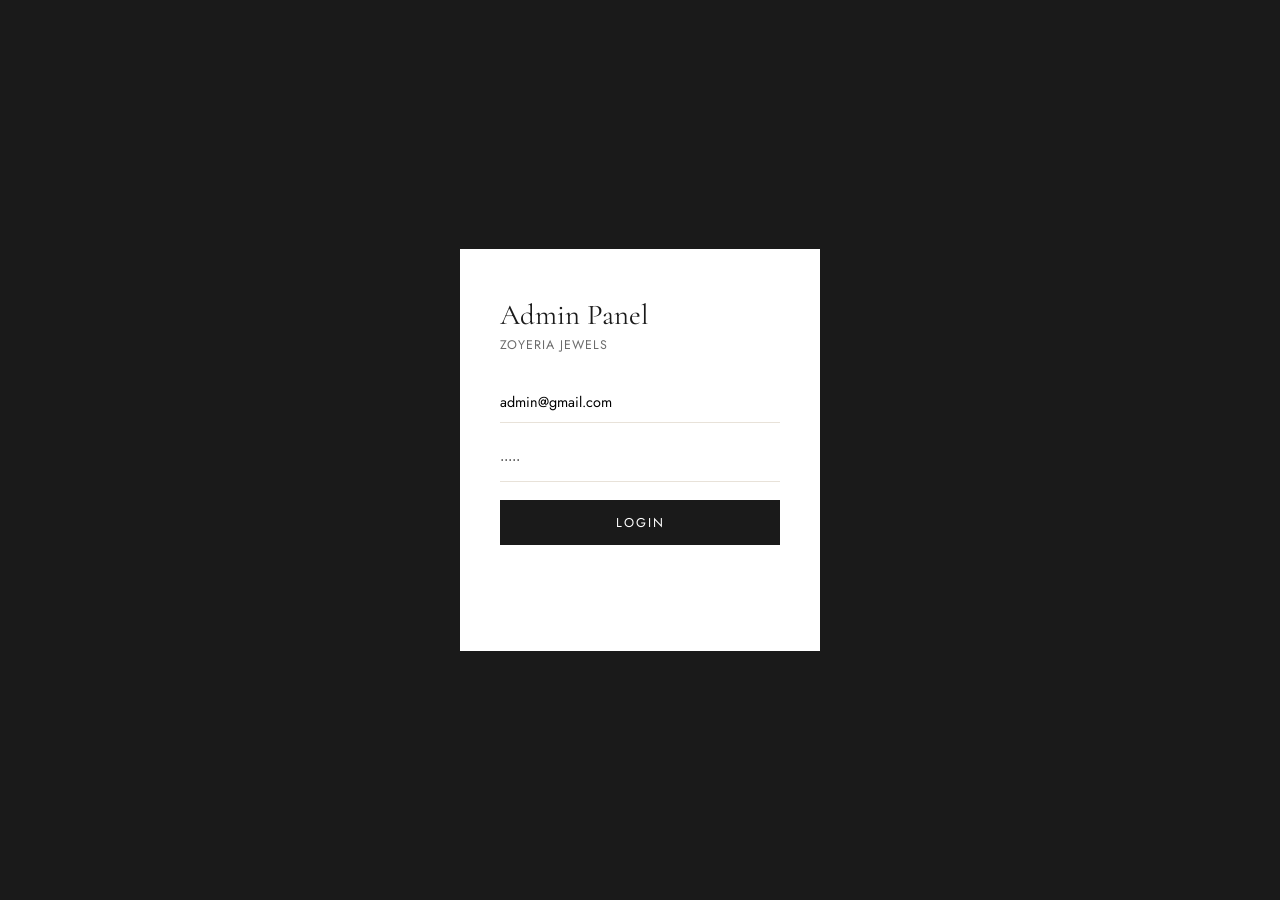
<file: admin.html>
<!DOCTYPE html>
<html lang="en">
<head>
  <meta charset="UTF-8"/>
  <meta name="viewport" content="width=device-width, initial-scale=1.0"/>
  <title>Admin — Zoyeria Jewels</title>
  <link href="https://fonts.googleapis.com/css2?family=Jost:wght@300;400;500&family=Cormorant+Garamond:wght@400;500&display=swap" rel="stylesheet"/>
  <style>
    *,*::before,*::after{margin:0;padding:0;box-sizing:border-box}
    :root{--dark:#1a1a1a;--gold:#b8972e;--cream:#faf8f5;--mid:#6b6b6b;--border:#e8e2d9;--red:#c0392b;--green:#1a7a3a}
    body{font-family:'Jost',sans-serif;background:#f4f4f4;color:var(--dark)}

    /* Login Screen */
    #loginScreen{display:flex;align-items:center;justify-content:center;min-height:100vh;background:var(--dark)}
    .login-box{background:#fff;padding:48px 40px;width:360px;animation:fadeUp .3s ease}
    .login-box h2{font-family:'Cormorant Garamond',serif;font-size:1.8rem;font-weight:400;margin-bottom:4px}
    .login-box p{font-size:.78rem;color:var(--mid);letter-spacing:1px;margin-bottom:28px}
    .login-box input{display:block;width:100%;border:none;border-bottom:1px solid var(--border);padding:10px 0;font-family:'Jost',sans-serif;font-size:.9rem;margin-bottom:18px;outline:none;background:transparent}
    .login-box input:focus{border-bottom-color:var(--dark)}
    .btn-login{width:100%;background:var(--dark);color:#fff;border:none;padding:13px;font-family:'Jost',sans-serif;font-size:.8rem;letter-spacing:2px;text-transform:uppercase;cursor:pointer;transition:background .2s}
    .btn-login:hover{background:#333}
    #loginErr{color:var(--red);font-size:.82rem;text-align:center;margin-top:12px;min-height:18px}

    /* Admin Layout */
    #adminApp{display:none;min-height:100vh}
    .sidebar{position:fixed;top:0;left:0;width:220px;height:100%;background:var(--dark);color:#fff;display:flex;flex-direction:column;z-index:10}
    .sidebar-logo{padding:28px 24px 20px;font-family:'Cormorant Garamond',serif;font-size:1.2rem;letter-spacing:3px;border-bottom:1px solid #333}
    .sidebar-logo span{display:block;font-family:'Jost',sans-serif;font-size:.68rem;letter-spacing:2px;color:#aaa;margin-top:3px}
    .sidebar nav{flex:1;padding:16px 0}
    .sidebar nav a{display:flex;align-items:center;gap:10px;padding:12px 24px;color:#ccc;text-decoration:none;font-size:.82rem;letter-spacing:1.5px;text-transform:uppercase;transition:background .15s,color .15s;cursor:pointer}
    .sidebar nav a:hover,.sidebar nav a.active{background:#2a2a2a;color:#fff}
    .sidebar nav a svg{flex-shrink:0;opacity:.7}
    .sidebar-foot{padding:20px 24px;border-top:1px solid #333}
    .sidebar-foot button{background:none;border:1px solid #555;color:#aaa;padding:8px 16px;font-size:.75rem;letter-spacing:1.5px;text-transform:uppercase;cursor:pointer;width:100%;transition:border-color .2s,color .2s}
    .sidebar-foot button:hover{border-color:#fff;color:#fff}

    .main{margin-left:220px;padding:36px 36px;min-height:100vh}
    .page{display:none}
    .page.active{display:block}

    .page-title{font-family:'Cormorant Garamond',serif;font-size:2rem;font-weight:400;margin-bottom:6px}
    .page-sub{font-size:.8rem;color:var(--mid);letter-spacing:1px;margin-bottom:28px}

    /* Stats */
    .stats{display:grid;grid-template-columns:repeat(auto-fill,minmax(170px,1fr));gap:20px;margin-bottom:36px}
    .stat-card{background:#fff;padding:24px 20px;border-left:3px solid var(--gold)}
    .stat-card h4{font-size:.72rem;letter-spacing:2px;text-transform:uppercase;color:var(--mid);margin-bottom:8px}
    .stat-card p{font-family:'Cormorant Garamond',serif;font-size:2.2rem;font-weight:500}

    /* Table */
    .table-wrap{background:#fff;overflow-x:auto}
    table{width:100%;border-collapse:collapse;font-size:.85rem}
    thead tr{background:var(--dark);color:#fff}
    th{padding:12px 16px;text-align:left;font-size:.72rem;letter-spacing:1.5px;text-transform:uppercase;font-weight:400}
    td{padding:12px 16px;border-bottom:1px solid var(--border);vertical-align:middle}
    tr:hover td{background:#faf8f5}
    td img{width:44px;height:52px;object-fit:cover;background:#f0ebe3}
    .badge{display:inline-block;padding:3px 10px;font-size:.68rem;letter-spacing:1px;text-transform:uppercase;border-radius:2px}
    .badge.active{background:#d4edda;color:var(--green)}
    .badge.inactive{background:#f8d7da;color:var(--red)}
    .badge.pending{background:#fff3cd;color:#856404}

    /* Buttons */
    .btn-sm{padding:6px 14px;font-size:.72rem;letter-spacing:1.5px;text-transform:uppercase;border:none;cursor:pointer;transition:opacity .2s;font-family:'Jost',sans-serif}
    .btn-sm:hover{opacity:.8}
    .btn-edit{background:var(--dark);color:#fff}
    .btn-del{background:var(--red);color:#fff}
    .btn-toggle{background:#555;color:#fff}

    /* Add/Edit Form */
    .form-card{background:#fff;padding:32px;max-width:680px;margin-bottom:32px}
    .form-card h3{font-family:'Cormorant Garamond',serif;font-size:1.4rem;font-weight:400;margin-bottom:20px;padding-bottom:12px;border-bottom:1px solid var(--border)}
    .form-grid{display:grid;grid-template-columns:1fr 1fr;gap:16px}
    .form-group{display:flex;flex-direction:column;gap:6px}
    .form-group.full{grid-column:1/-1}
    .form-group label{font-size:.72rem;letter-spacing:1.5px;text-transform:uppercase;color:var(--mid)}
    .form-group input,.form-group select,.form-group textarea{border:1px solid var(--border);padding:9px 12px;font-family:'Jost',sans-serif;font-size:.88rem;color:var(--dark);outline:none;transition:border-color .2s;background:#fff}
    .form-group input:focus,.form-group select:focus,.form-group textarea:focus{border-color:var(--dark)}
    .form-group textarea{resize:vertical;min-height:80px}
    .img-preview{width:90px;height:108px;object-fit:cover;display:none;margin-top:8px;border:1px solid var(--border)}
    .form-actions{display:flex;gap:12px;margin-top:20px;grid-column:1/-1}
    .btn-primary{background:var(--dark);color:#fff;border:none;padding:12px 28px;font-family:'Jost',sans-serif;font-size:.78rem;letter-spacing:2px;text-transform:uppercase;cursor:pointer;transition:background .2s}
    .btn-primary:hover{background:#333}
    .btn-secondary{background:transparent;color:var(--dark);border:1px solid var(--border);padding:12px 20px;font-family:'Jost',sans-serif;font-size:.78rem;letter-spacing:2px;text-transform:uppercase;cursor:pointer;transition:border-color .2s}
    .btn-secondary:hover{border-color:var(--dark)}
    .msg{padding:10px 16px;font-size:.82rem;margin-bottom:16px;display:none}
    .msg.success{background:#d4edda;color:var(--green)}
    .msg.error{background:#f8d7da;color:var(--red)}

    @keyframes fadeUp{from{opacity:0;transform:translateY(16px)}to{opacity:1;transform:translateY(0)}}
    @media(max-width:768px){.sidebar{width:100%;height:auto;position:relative}.main{margin-left:0;padding:20px}.form-grid{grid-template-columns:1fr}}
  </style>
</head>
<body>

<!-- LOGIN SCREEN -->
<div id="loginScreen">
  <div class="login-box">
    <h2>Admin Panel</h2>
    <p>ZOYERIA JEWELS</p>
    <input type="email" id="aEmail" placeholder="admin@gmail.com" value="admin@gmail.com"/>
    <input type="password" id="aPass" placeholder="Password" value="admin"/>
    <button class="btn-login" onclick="adminLogin()">Login</button>
    <p id="loginErr"></p>
  </div>
</div>

<!-- ADMIN APP -->
<div id="adminApp">

  <!-- Sidebar -->
  <div class="sidebar">
    <div class="sidebar-logo">
      Zoyeria
      <span>Admin Panel</span>
    </div>
    <nav>
      <a onclick="showPage('dashboard')" class="active" id="nav-dashboard">
        <svg width="16" height="16" fill="none" stroke="currentColor" stroke-width="1.5" viewBox="0 0 24 24"><rect x="3" y="3" width="7" height="7"/><rect x="14" y="3" width="7" height="7"/><rect x="3" y="14" width="7" height="7"/><rect x="14" y="14" width="7" height="7"/></svg>
        Dashboard
      </a>
      <a onclick="showPage('products')" id="nav-products">
        <svg width="16" height="16" fill="none" stroke="currentColor" stroke-width="1.5" viewBox="0 0 24 24"><path d="M20.59 13.41l-7.17 7.17a2 2 0 01-2.83 0L2 12V2h10l8.59 8.59a2 2 0 010 2.82z"/><circle cx="7" cy="7" r="1.5" fill="currentColor"/></svg>
        Products
      </a>
      <a onclick="showPage('inquiries')" id="nav-inquiries">
        <svg width="16" height="16" fill="none" stroke="currentColor" stroke-width="1.5" viewBox="0 0 24 24"><path d="M21 15a2 2 0 01-2 2H7l-4 4V5a2 2 0 012-2h14a2 2 0 012 2z"/></svg>
        Inquiries
      </a>
      <a onclick="showPage('users')" id="nav-users">
        <svg width="16" height="16" fill="none" stroke="currentColor" stroke-width="1.5" viewBox="0 0 24 24"><path d="M17 21v-2a4 4 0 00-4-4H5a4 4 0 00-4 4v2"/><circle cx="9" cy="7" r="4"/><path d="M23 21v-2a4 4 0 00-3-3.87"/><path d="M16 3.13a4 4 0 010 7.75"/></svg>
        Users
      </a>
    </nav>
    <div class="sidebar-foot">
      <button onclick="adminLogout()">Logout</button>
    </div>
  </div>

  <!-- Main Content -->
  <div class="main">

    <!-- Dashboard -->
    <div class="page active" id="page-dashboard">
      <p class="page-title">Dashboard</p>
      <p class="page-sub">Welcome back, Admin</p>
      <div class="stats" id="statsGrid"></div>
    </div>

    <!-- Products -->
    <div class="page" id="page-products">
      <p class="page-title">Products</p>
      <p class="page-sub">Add, edit or remove jewellery items</p>

      <!-- Add / Edit Form -->
      <div class="form-card">
        <h3 id="formTitle">Add New Product</h3>
        <p id="formMsg" class="msg"></p>
        <div class="form-grid">
          <input type="hidden" id="editId"/>
          <div class="form-group">
            <label>Product Name *</label>
            <input type="text" id="fName" placeholder="e.g. Gold Necklace Set"/>
          </div>
          <div class="form-group">
            <label>Meta / Category</label>
            <input type="text" id="fMeta" placeholder="22K Gold · Bridal Collection"/>
          </div>
          <div class="form-group full">
            <label>Description</label>
            <textarea id="fDesc" placeholder="Short product description..."></textarea>
          </div>
          <div class="form-group">
            <label>Badge</label>
            <select id="fBadge">
              <option value="">None</option>
              <option value="New">New</option>
              <option value="Bestseller">Bestseller</option>
              <option value="Limited">Limited</option>
              <option value="Sale">Sale</option>
            </select>
          </div>
          <div class="form-group">
            <label>Price (₹) — optional</label>
            <input type="number" id="fPrice" placeholder="Leave blank to hide price"/>
          </div>
          <div class="form-group full">
            <label>Product Image</label>
            <input type="file" id="fImage" accept="image/*" onchange="previewImg(this)"/>
            <img id="imgPreview" class="img-preview"/>
          </div>
          <div class="form-actions">
            <button class="btn-primary" onclick="saveProduct()">Save Product</button>
            <button class="btn-secondary" onclick="resetForm()">Cancel</button>
          </div>
        </div>
      </div>

      <!-- Products Table -->
      <div class="table-wrap">
        <table>
          <thead><tr><th>Image</th><th>Name</th><th>Category</th><th>Badge</th><th>Status</th><th>Actions</th></tr></thead>
          <tbody id="productsTbody"></tbody>
        </table>
      </div>
    </div>

    <!-- Inquiries -->
    <div class="page" id="page-inquiries">
      <p class="page-title">Inquiries</p>
      <p class="page-sub">Customer product inquiries</p>
      <div class="table-wrap">
        <table>
          <thead><tr><th>Product</th><th>User ID</th><th>Phone</th><th>Status</th><th>Date</th></tr></thead>
          <tbody id="inquiriesTbody"></tbody>
        </table>
      </div>
    </div>

    <!-- Users -->
    <div class="page" id="page-users">
      <p class="page-title">Users</p>
      <p class="page-sub">Registered customers</p>
      <div class="table-wrap">
        <table>
          <thead><tr><th>#</th><th>Name</th><th>Email</th><th>Phone</th><th>Joined</th></tr></thead>
          <tbody id="usersTbody"></tbody>
        </table>
      </div>
    </div>

  </div>
</div>

<script>
const API = '/zoyeria-jewels/api';
let adminToken = localStorage.getItem('admin_token') || '';

// ── Auto-restore session ─────────────────────────────────────────
if (adminToken) showAdminApp();

// ── Login ────────────────────────────────────────────────────────
async function adminLogin() {
  const email = document.getElementById('aEmail').value.trim();
  const pass  = document.getElementById('aPass').value;
  document.getElementById('loginErr').textContent = '';

  try {
    const res  = await fetch(`${API}/login.php`, {
      method: 'POST',
      headers: { 'Content-Type': 'application/json' },
      body: JSON.stringify({ email, password: pass })
    });
    const data = await res.json();
    if (!res.ok || !data.user?.isAdmin)
      return document.getElementById('loginErr').textContent = data.error || 'Not an admin account';

    adminToken = data.token;
    localStorage.setItem('admin_token', adminToken);
    showAdminApp();
  } catch {
    document.getElementById('loginErr').textContent = 'Cannot connect to server';
  }
}

function showAdminApp() {
  document.getElementById('loginScreen').style.display = 'none';
  document.getElementById('adminApp').style.display = 'block';
  loadDashboard();
}

function adminLogout() {
  localStorage.removeItem('admin_token');
  adminToken = '';
  document.getElementById('adminApp').style.display = 'none';
  document.getElementById('loginScreen').style.display = 'flex';
}

function authHeaders() {
  return { 'Authorization': `Bearer ${adminToken}` };
}

// ── Pages ────────────────────────────────────────────────────────
function showPage(name) {
  document.querySelectorAll('.page').forEach(p => p.classList.remove('active'));
  document.querySelectorAll('.sidebar nav a').forEach(a => a.classList.remove('active'));
  document.getElementById('page-' + name).classList.add('active');
  document.getElementById('nav-'  + name).classList.add('active');
  if (name === 'dashboard') loadDashboard();
  if (name === 'products')  loadProducts();
  if (name === 'inquiries') loadInquiries();
  if (name === 'users')     loadUsers();
}

// ── Dashboard ────────────────────────────────────────────────────
async function loadDashboard() {
  try {
    const [prods, inqs, users] = await Promise.all([
      fetch(`${API}/admin/products.php`,  { headers: authHeaders() }).then(r => r.json()),
      fetch(`${API}/admin/inquiries.php`, { headers: authHeaders() }).then(r => r.json()),
      fetch(`${API}/admin/users.php`,     { headers: authHeaders() }).then(r => r.json()),
    ]);
    document.getElementById('statsGrid').innerHTML = `
      <div class="stat-card"><h4>Total Products</h4><p>${prods.length}</p></div>
      <div class="stat-card"><h4>Active Products</h4><p>${prods.filter(p => p.is_active).length}</p></div>
      <div class="stat-card"><h4>Inquiries</h4><p>${inqs.length}</p></div>
      <div class="stat-card"><h4>Registered Users</h4><p>${users.length}</p></div>
    `;
  } catch { }
}

// ── Products ─────────────────────────────────────────────────────
async function loadProducts() {
  const res  = await fetch(`${API}/admin/products.php`, { headers: authHeaders() });
  const data = await res.json();
  const tbody = document.getElementById('productsTbody');
  if (!data.length) { tbody.innerHTML = '<tr><td colspan="6" style="text-align:center;color:#999;padding:30px">No products yet</td></tr>'; return; }
  tbody.innerHTML = data.map(p => `
    <tr>
      <td><img src="${p.image_url || 'https://via.placeholder.com/44x52?text=No+Img'}" onerror="this.src='https://via.placeholder.com/44x52?text=No+Img'"/></td>
      <td><strong>${p.name}</strong>${p.price ? `<br><small style="color:var(--mid)">₹${Number(p.price).toLocaleString('en-IN')}</small>` : ''}</td>
      <td style="color:var(--mid);font-size:.8rem">${p.meta || '—'}</td>
      <td>${p.badge ? `<span class="badge active">${p.badge}</span>` : '—'}</td>
      <td><span class="badge ${p.is_active ? 'active' : 'inactive'}">${p.is_active ? 'Active' : 'Hidden'}</span></td>
      <td style="display:flex;gap:6px;flex-wrap:wrap">
        <button class="btn-sm btn-edit" onclick='editProduct(${JSON.stringify(p)})'>Edit</button>
        <button class="btn-sm btn-toggle" onclick="toggleProduct(${p.id},${p.is_active})">${p.is_active ? 'Hide' : 'Show'}</button>
        <button class="btn-sm btn-del" onclick="deleteProduct(${p.id})">Delete</button>
      </td>
    </tr>
  `).join('');
}

function previewImg(input) {
  const prev = document.getElementById('imgPreview');
  if (input.files && input.files[0]) {
    prev.src = URL.createObjectURL(input.files[0]);
    prev.style.display = 'block';
  }
}

function resetForm() {
  document.getElementById('formTitle').textContent = 'Add New Product';
  document.getElementById('editId').value = '';
  ['fName','fDesc','fMeta','fPrice'].forEach(id => document.getElementById(id).value = '');
  document.getElementById('fBadge').value = '';
  document.getElementById('fImage').value = '';
  document.getElementById('imgPreview').style.display = 'none';
  document.getElementById('formMsg').style.display = 'none';
}

function editProduct(p) {
  document.getElementById('formTitle').textContent = 'Edit Product';
  document.getElementById('editId').value  = p.id;
  document.getElementById('fName').value   = p.name  || '';
  document.getElementById('fDesc').value   = p.description || '';
  document.getElementById('fMeta').value   = p.meta  || '';
  document.getElementById('fBadge').value  = p.badge || '';
  document.getElementById('fPrice').value  = p.price || '';
  const prev = document.getElementById('imgPreview');
  if (p.image_url) { prev.src = p.image_url; prev.style.display = 'block'; }
  // Scroll to form
  document.getElementById('formTitle').scrollIntoView({ behavior: 'smooth' });
}

async function saveProduct() {
  const id   = document.getElementById('editId').value;
  const name = document.getElementById('fName').value.trim();
  const msgEl = document.getElementById('formMsg');
  if (!name) { showFormMsg('Product name is required', 'error'); return; }

  const formData = new FormData();
  formData.append('name',        name);
  formData.append('description', document.getElementById('fDesc').value);
  formData.append('meta',        document.getElementById('fMeta').value);
  formData.append('badge',       document.getElementById('fBadge').value);
  formData.append('price',       document.getElementById('fPrice').value);
  const imgFile = document.getElementById('fImage').files[0];
  if (imgFile) formData.append('image', imgFile);

  const url    = id ? `${API}/admin/products.php?id=${id}` : `${API}/admin/products.php`;
  const method = 'POST';

  try {
    const res  = await fetch(url, { method, headers: authHeaders(), body: formData });
    const data = await res.json();
    if (!res.ok) return showFormMsg(data.error || 'Failed', 'error');
    showFormMsg(id ? 'Product updated!' : 'Product added!', 'success');
    resetForm();
    loadProducts();
  } catch {
    showFormMsg('Cannot connect to server', 'error');
  }
}

function showFormMsg(text, type) {
  const el = document.getElementById('formMsg');
  el.textContent = text;
  el.className = 'msg ' + type;
  el.style.display = 'block';
  setTimeout(() => el.style.display = 'none', 3000);
}

async function toggleProduct(id, currentStatus) {
  const newStatus = currentStatus ? 0 : 1;
  const formData = new FormData();
  formData.append('is_active', newStatus);
  await fetch(`${API}/admin/products.php?id=${id}`, { method:'POST', headers: authHeaders(), body: formData });
  loadProducts();
}

async function deleteProduct(id) {
  if (!confirm('Delete this product permanently?')) return;
  await fetch(`${API}/admin/products.php?id=${id}`, { method:'DELETE', headers: authHeaders() });
  loadProducts();
}

// ── Inquiries ────────────────────────────────────────────────────
async function loadInquiries() {
  const res  = await fetch(`${API}/admin/inquiries.php`, { headers: authHeaders() });
  const data = await res.json();
  const tbody = document.getElementById('inquiriesTbody');
  if (!data.length) { tbody.innerHTML = '<tr><td colspan="5" style="text-align:center;color:#999;padding:30px">No inquiries yet</td></tr>'; return; }
  tbody.innerHTML = data.map(i => `
    <tr>
      <td><strong>${i.product_name}</strong></td>
      <td>${i.user_id || 'Guest'}</td>
      <td>${i.phone || '—'}</td>
      <td><span class="badge pending">${i.status}</span></td>
      <td style="color:var(--mid);font-size:.8rem">${new Date(i.created_at).toLocaleDateString('en-IN')}</td>
    </tr>
  `).join('');
}

// ── Users ────────────────────────────────────────────────────────
async function loadUsers() {
  const res  = await fetch(`${API}/admin/users.php`, { headers: authHeaders() });
  const data = await res.json();
  const tbody = document.getElementById('usersTbody');
  if (!data.length) { tbody.innerHTML = '<tr><td colspan="5" style="text-align:center;color:#999;padding:30px">No users yet</td></tr>'; return; }
  tbody.innerHTML = data.map(u => `
    <tr>
      <td style="color:var(--mid)">${u.id}</td>
      <td><strong>${u.name}</strong></td>
      <td>${u.email}</td>
      <td>${u.phone || '—'}</td>
      <td style="color:var(--mid);font-size:.8rem">${new Date(u.created_at).toLocaleDateString('en-IN')}</td>
    </tr>
  `).join('');
}

// Enter key on login
document.getElementById('aPass').addEventListener('keydown', e => { if(e.key==='Enter') adminLogin(); });
</script>
</body>
</html>
</file>
